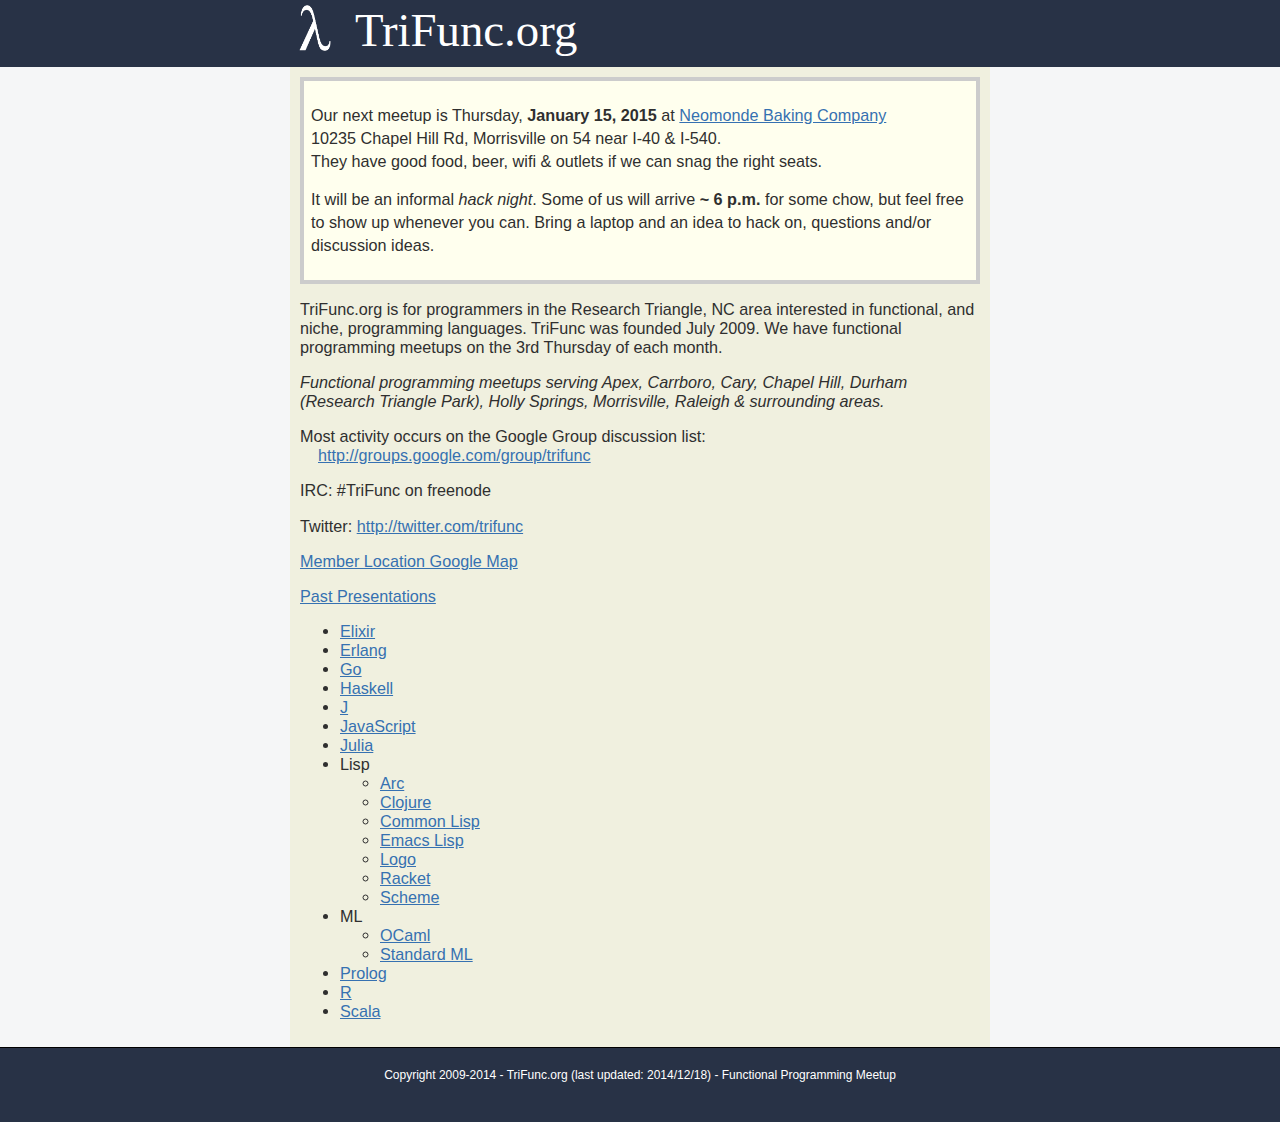
<file: www/index.html>
<!DOCTYPE HTML PUBLIC "-//W3C//DTD HTML 4.01//EN" "http://www.w3.org/TR/html4/strict.dtd">
<html>
  <head profile="http://www.w3.org/2005/10/profile">
    <title>Functional Programming Languages Meetup - Raleigh, Durham, Chapel Hill, Research Triangle Park, RTP, NC</title>
    <meta http-equiv="content-type" content="text/html; charset=iso-8859-1">
    <meta name="keywords" content="programming, functional programming, programming languages, functional programming languages, meetup, triangle, research triangle, research triangle park, north carolina, nc, apex, cary, chapel hill, durham, morrisville, raleigh, wake forest, arc, clojure, common lisp, erlang, elixir, haskell, javascript, ocaml, sml, python, ruby, scala, scheme">
    <link rel="shortcut icon" href="favicon.ico" type="image/x-icon">
    <link href="site.css" media="all" rel="stylesheet" type="text/css">
    <style type="text/css">
      #logo { float: left; }
      #trifunc { margin-left: 15px; float: left; font-family: georgia,times; font-size: 1.3em; }
      .expanded li { margin-bottom: 10px; }
      div#sponsors {
        border: solid 3px #777;
        padding: 0 0 9px 10px;
        font-size: 13px;
      }
      div#sponsors h1 {
        text-align: center;
        font-size: 13px;
      }
    </style>
  </head>
  <body class="site">
    <div class="header">
      <div class="container">
        <div>
          <div id="logo">
            <img alt="TriFunc lambda logo" src="images/lambda-white.png" width="50" height="50">
          </div>
          <div id="trifunc">
            TriFunc.org
          </div>
          <br style="clear: left;">
        </div>
      </div>
    </div>

    <div class="container shaded">
      <div class="main">
        <div style="background-color: #ffe; border: 4px solid #ccc; padding: 7px; line-height: 1.4em;">
          <p>
            Our next meetup is Thursday, <strong>January 15,
            2015</strong> at <a href="https://goo.gl/maps/hTFlc">Neomonde Baking Company</a>
            <br>
            10235 Chapel Hill Rd, Morrisville
            on 54 near I-40 & I-540.
            <br>
            They have good food, beer, wifi & outlets if we can snag the right seats.
          </p>
          <p>
            It will be an informal <em>hack night</em>. Some of us
            will arrive <strong>~ 6 p.m.</strong> for some chow, but feel free to
            show up whenever you can. Bring a laptop and an idea to
            hack on, questions and/or discussion ideas.
          </p>
        </div>
        <p>
          TriFunc.org is for programmers in the Research Triangle, NC
          area interested in functional, and niche, programming
          languages. TriFunc was founded July 2009. We have functional
          programming meetups on the 3rd Thursday of each month.
        </p>
        <p>
          <em>
            Functional programming meetups serving Apex, Carrboro,
            Cary, Chapel Hill, Durham (Research Triangle Park), Holly
            Springs, Morrisville, Raleigh &amp; surrounding areas.
          </em>
        </p>
        <p>
          Most activity occurs on the Google Group discussion list:<br>
          &nbsp;&nbsp;&nbsp;&nbsp;<a rel="nofollow" href="http://groups.google.com/group/trifunc">http://groups.google.com/group/trifunc</a>
        </p>
        <p>
          IRC: #TriFunc on freenode
        </p>
        <p>
          Twitter: <a rel="nofollow" href="http://twitter.com/trifunc">http://twitter.com/trifunc</a>
        </p>
        <p>
          <a href="http://bit.ly/Lg5K">Member Location Google Map</a>
        </p>
        <p>
          <a href="presentations.html">Past Presentations</a>
        </p>
        <ul>
          <li><a rel="nofollow" href="http://elixir-lang.org/" title="This is for you Duff!">Elixir</a></li>
          <li><a rel="nofollow" href="http://erlang.org/">Erlang</a></li>
          <li><a rel="nofollow" href="http://golang.org/">Go</a></li>
          <li><a rel="nofollow" href="http://haskell.org/">Haskell</a></li>
          <li><a rel="nofollow" href="http://www.jsoftware.com/">J</a></li>
          <li><a rel="nofollow" href="http://en.wikipedia.org/wiki/JavaScript">JavaScript</a></li>
          <li><a rel="nofollow" href="http://julialang.org/">Julia</a></li>
          <li>
            Lisp
            <ul>
              <li><a rel="nofollow" href="http://arclanguage.com/forum">Arc</a></li>
              <li><a rel="nofollow" href="http://clojure.org/">Clojure</a></li>
              <li><a rel="nofollow" href="http://en.wikipedia.org/wiki/Common_Lisp">Common Lisp</a></li>
              <li><a rel="nofollow" href="http://www.gnu.org/software/emacs/manual/elisp.html">Emacs Lisp</a></li>
              <li><a rel="nofollow" href="http://en.wikipedia.org/wiki/Logo_%28programming_language%29">Logo</a></li>
              <li><a rel="nofollow" href="http://racket-lang.org/">Racket</a></li>
              <li><a rel="nofollow" href="http://schemers.org/">Scheme</a></li>
            </ul>
          </li>
          <li>
            ML
            <ul>
              <li><a rel="nofollow" href="http://caml.inria.fr/ocaml/">OCaml</a></li>
              <li><a rel="nofollow" href="http://en.wikipedia.org/wiki/Standard_ML">Standard ML</a></li>
            </ul>
          </li>
          <li><a rel="nofollow" href="http://en.wikipedia.org/wiki/Prolog">Prolog</a></li>
          <li><a rel="nofollow" href="http://www.r-project.org/">R</a></li>
          <li><a rel="nofollow" href="http://www.scala-lang.org/">Scala</a></li>
        </ul>
      </div>
    </div>
      
    <div class="footer">
      <span class="copyright">Copyright 2009-2014 - TriFunc.org (last updated: 2014/12/18) - Functional Programming Meetup</span>
    </div>

<script type="text/javascript">
var gaJsHost = (("https:" == document.location.protocol) ? "https://ssl." : "http://www.");
document.write(unescape("%3Cscript src='" + gaJsHost + "google-analytics.com/ga.js' type='text/javascript'%3E%3C/script%3E"));
</script>
<script type="text/javascript">
try {
var pageTracker = _gat._getTracker("UA-7014166-14");
pageTracker._trackPageview();
} catch(err) {}</script>

  </body>
</html>
</file>
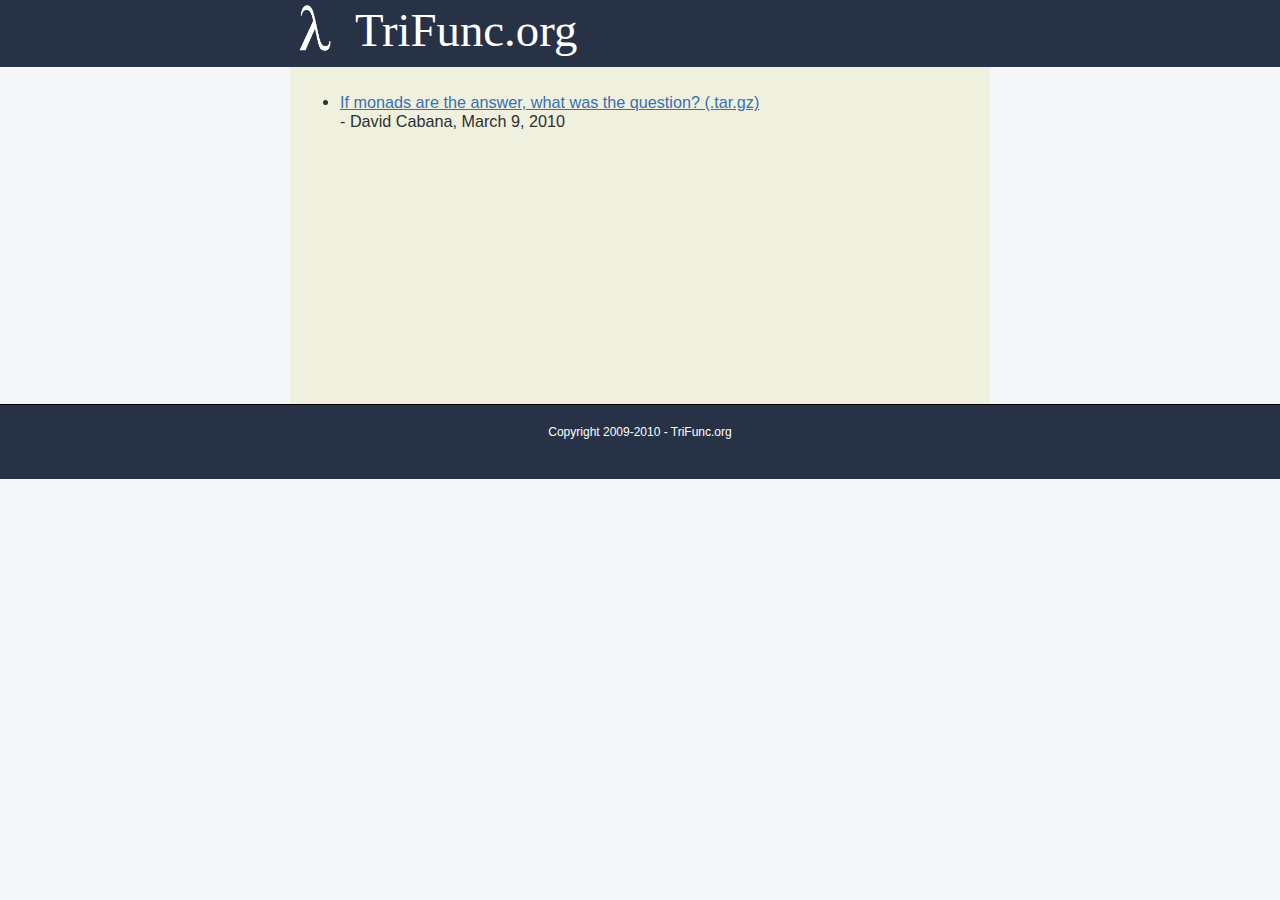
<file: www/presentations.html>
<!DOCTYPE HTML PUBLIC "-//W3C//DTD HTML 4.01//EN" "http://www.w3.org/TR/html4/strict.dtd">
<html>
  <head profile="http://www.w3.org/2005/10/profile">
    <title>Functional Programming Languages - Raleigh, Durham, Chapel Hill, Research Triangle Park, RTP, NC</title>
    <meta http-equiv="content-type" content="text/html; charset=iso-8859-1">
    <meta name="keywords" content="programming, functional programming, programming languages, functional programming languages, triangle, research triangle, research triangle park, north carolina, nc, apex, cary, chapel hill, durham, morrisville, raleigh, wake forest, arc, clojure, common lisp, erlang, haskell, javascript, ocaml, sml, python, ruby, scala, scheme">
    <link rel="shortcut icon" href="favicon.ico" type="image/x-icon">
    <link href="site.css" media="all" rel="stylesheet" type="text/css">
    <style type="text/css">
      #logo { float: left; }
      #trifunc { margin-left: 15px; float: left; font-family: georgia,times; font-size: 1.3em; }
      .expanded li { margin-bottom: 10px; }
    </style>
  </head>
  <body class="site">
    <!--[if lt IE 7]>
    <div style='border: 1px solid #F7941D; background: #FEEFDA; text-align: center; clear: both; height: 75px; position: relative;'>
      <div style='position: absolute; right: 3px; top: 3px; font-family: courier new; font-weight: bold;'><a href='#' onclick='javascript:this.parentNode.parentNode.style.display="none"; return false;'><img src='http://www.ie6nomore.com/files/theme/ie6nomore-cornerx.jpg' style='border: none;' alt='Close this notice'/></a></div>
      <div style='width: 640px; margin: 0 auto; text-align: left; padding: 0; overflow: hidden; color: black;'>
        <div style='width: 75px; float: left;'><img src='http://www.ie6nomore.com/files/theme/ie6nomore-warning.jpg' alt='Warning!'/></div>
        <div style='width: 275px; float: left; font-family: Arial, sans-serif;'>
          <div style='font-size: 14px; font-weight: bold; margin-top: 12px;'>You are using an outdated browser</div>
          <div style='font-size: 12px; margin-top: 6px; line-height: 12px;'>For a better experience using this site, please upgrade to a modern web browser.</div>
        </div>
        <div style='width: 75px; float: left;'><a href='http://www.firefox.com' target='_blank'><img src='http://www.ie6nomore.com/files/theme/ie6nomore-firefox.jpg' style='border: none;' alt='Get Firefox 3.5'/></a></div>
        <div style='width: 75px; float: left;'><a href='http://www.browserforthebetter.com/download.html' target='_blank'><img src='http://www.ie6nomore.com/files/theme/ie6nomore-ie8.jpg' style='border: none;' alt='Get Internet Explorer 8'/></a></div>
        <div style='width: 73px; float: left;'><a href='http://www.apple.com/safari/download/' target='_blank'><img src='http://www.ie6nomore.com/files/theme/ie6nomore-safari.jpg' style='border: none;' alt='Get Safari 4'/></a></div>
        <div style='float: left;'><a href='http://www.google.com/chrome' target='_blank'><img src='http://www.ie6nomore.com/files/theme/ie6nomore-chrome.jpg' style='border: none;' alt='Get Google Chrome'/></a></div>
      </div>
    </div>
    <![endif]-->

    <div class="header">
      <div class="container">
        <div>
          <div id="logo">
            <a href="index.html"><img alt="TriFunc lambda logo" src="images/lambda-white.png" width="50" height="50"></a>
          </div>
          <div id="trifunc">
            <a href="index.html" style="color: white; text-decoration: none;">TriFunc.org</a>
          </div>
          <br style="clear: left;">
        </div>
      </div>
    </div>

    <div class="container shaded">
      <div class="main">
        <ul>
          <li>
            <a href="uploads/monad-presentation.tar.gz">If monads are the answer, what was the question? (.tar.gz)</a><br>
            - David Cabana, March 9, 2010
          </li>
        </ul>
        <br>
        <br>
        <br>
        <br>
        <br>
        <br>
        <br>
        <br>
        <br>
        <br>
        <br>
        <br>
        <br>
      </div>
    </div>
      
    <div class="footer">
      <span class="copyright">Copyright 2009-2010 - TriFunc.org</span>
    </div>

<script type="text/javascript">
var gaJsHost = (("https:" == document.location.protocol) ? "https://ssl." : "http://www.");
document.write(unescape("%3Cscript src='" + gaJsHost + "google-analytics.com/ga.js' type='text/javascript'%3E%3C/script%3E"));
</script>
<script type="text/javascript">
try {
var pageTracker = _gat._getTracker("UA-7014166-14");
pageTracker._trackPageview();
} catch(err) {}</script>

  </body>
</html>
</file>
<file: www/site.css>
/****************************************
 * a
 ****************************************/

a {
  color:   #3671b1;
  margin:  0;
  padding: 0;
}

div.footer a {
  color: #ffffff;
}

div.links a {
  font-size: 1.9em;
}

#menu a  {
  color:           #ffffff;
  font-size:       1.1em;
  text-decoration: none;
}

#menu a:hover {
  text-decoration: underline;
}

#menu a.highlight {
  color: #70ff70;
}

/****************************************
 * body
 ****************************************/

body {
  background-color: #f5f6f7;
  color:            #2f2f2f;
  font-family:      helvetica, arial, sans-serif;
  font-size:        12px;
  margin:           0;
  padding:          0;
/*  text-align:       center; */
}

/****************************************
 * .copyright
 ****************************************/

div.footer .copyright {
  color: white;
  font-size: 1.0em;
}

/****************************************
 * div
 ****************************************/

div.container {
  background-color: transparent;
  margin:           0 auto 0 auto;
  padding:          0;
  width:            950px;
}

body.site div.container {
  clear:      both;
  text-align: left;
  width:      700px;
}

body.site div.header div.container {
  text-align: center;
}

div#why div.description {
  float: left;
  margin: 0 0 25px 10px;
  width: 370px;
}

div.features {
  margin-bottom: 15px;    
}

div.footer {
  background-color: #283246;
  border-top-color: #000000;
  border-top-style: solid;
  border-top-width: 1px;
  clear:            both;
  color:            #cccccc;
  padding:          20px 0 40px 0;
  text-align:       center;
}

div.header {
  color:      white;
  padding:    3px 0 5px 0;
  text-align: center;
}

body.site div.header {
  background-color: #283246;
  font-size:        3.0em;
/*  line-height:      2.7em; */
}

div.left {
  padding: 10px 3px 10px 10px;
  width:   450px;
}

div.links {
  padding: 20px 0 0 0;
}

div.main {
  font-size: 1.35em;
  padding: 10px;
}

div.pitch {
  background-image:    url(/images/home-screenshot.png);
  background-position: right center;
  background-repeat:   no-repeat;
  height:              400px;
  text-align:          left;
}

div.right {
  float:   right;
  margin-right: 20px;
  padding: 10px;
  width:   450px;
}

div.shaded {
  background-color: #f0f0df;
}

div.step {
  float: left;
  width: 220px;
}

div.step_description {
  background-color: #fffff0;
  border:           5px solid #e3e3d4;
  float:            left;
  margin:           3px 0 20px 0;
  padding:          10px;
  width:            640px;
}

div.top {
  background-color: #e8e8ef;
  border-bottom:    1px solid #000077;
}

/****************************************
 * h1
 ****************************************/

body.site h1 {
  font-size: 2.5em;
}

body.site div.marketing h1 {
  color: #1f1f1f;
}

div#pricing h1 {
  font-size:     3.5em;
  margin-bottom: 16px;
  text-align:    center;    
}

/****************************************
 * h2
 ****************************************/

body.site h2 {
  font-family: georgia,times;
  font-size:   1.8em;
}

div.marketing div.description h2 {
  font-size: 1.7em;
  margin:    0 0 5px 0;
  padding:   0;
}

body.site div#how h2 {
  font-size: 1.4em;
  margin:    18px 0 0 0;
}

body.site div.features h2 {
  color:       #222222;
  font-family: georgia,times;
  font-size:   22px;
  font-weight: normal;
  line-height: 1.2em;
  margin:      0 0 20px 0;
  padding:     0;
}

body.site div.pitch h2 {
  color:     #222;
  font-size: 3.0em;
}

/****************************************
 * h3
 ****************************************/

div.feature_list h3 {
  color:     #101070;
  padding:   0;
  margin:    10px 0 3px 0;
}

/****************************************
 * img
 ****************************************/

body.site div.header img {
  border:     none;
}

/****************************************
 * p
 ****************************************/

div.marketing p {
  font-family: georgia,times;
  font-size:   1.45em;
  padding:     0;
  margin:      0;
}

div.feature_list p {
  padding: 0 8px 0 4px;
  margin:  0;
}

div#how div.step_description p {
  font-family: georgia,times;
  font-size:   1.4em;
  margin:      0 0 9px 0;
  padding:     0;
}

div.marketing div.description p {
  margin: 0 0 10px 0;
}

/****************************************
 * .separator
 ****************************************/

.header .separator {
  color:         #a0a0a0;
  font-size:     1.1em;
  padding-left:  5px;
  padding-right: 5px;
}

/****************************************
 * td
 ****************************************/

td {
  text-align: left;
}
</file>
